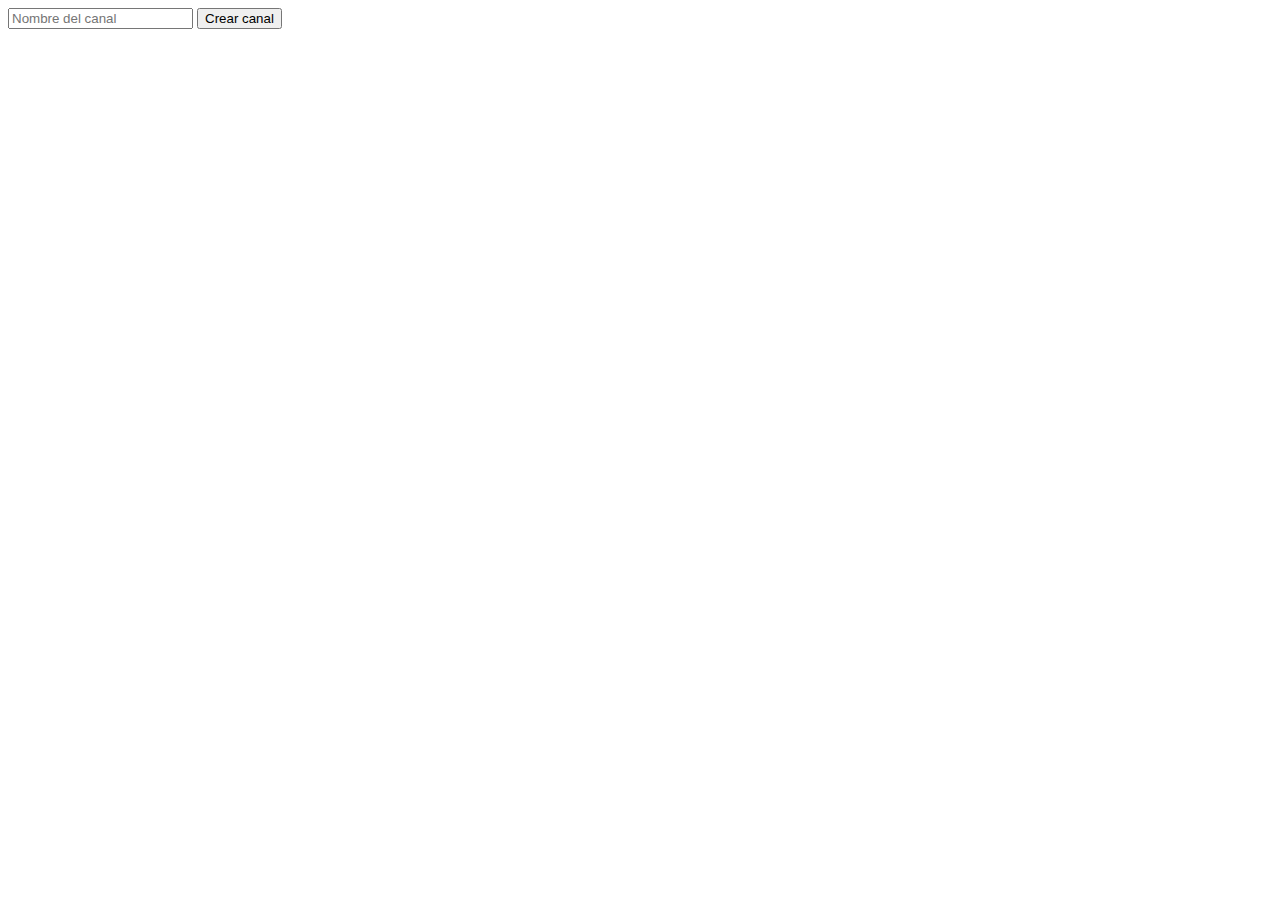
<file: Codigo/Reto2/web/crear.html>
<!DOCTYPE html>
<!--
To change this license header, choose License Headers in Project Properties.
To change this template file, choose Tools | Templates
and open the template in the editor.
-->
<form id="crear_canal" name="crear_canal" method="post" action="/crear-canal" class="form-crear">
    <input type="text" class="form-control form-field" placeholder="Nombre del canal">
    <button type="submit" class="btn btn-success form-field">Crear canal</button>
</form>
</file>
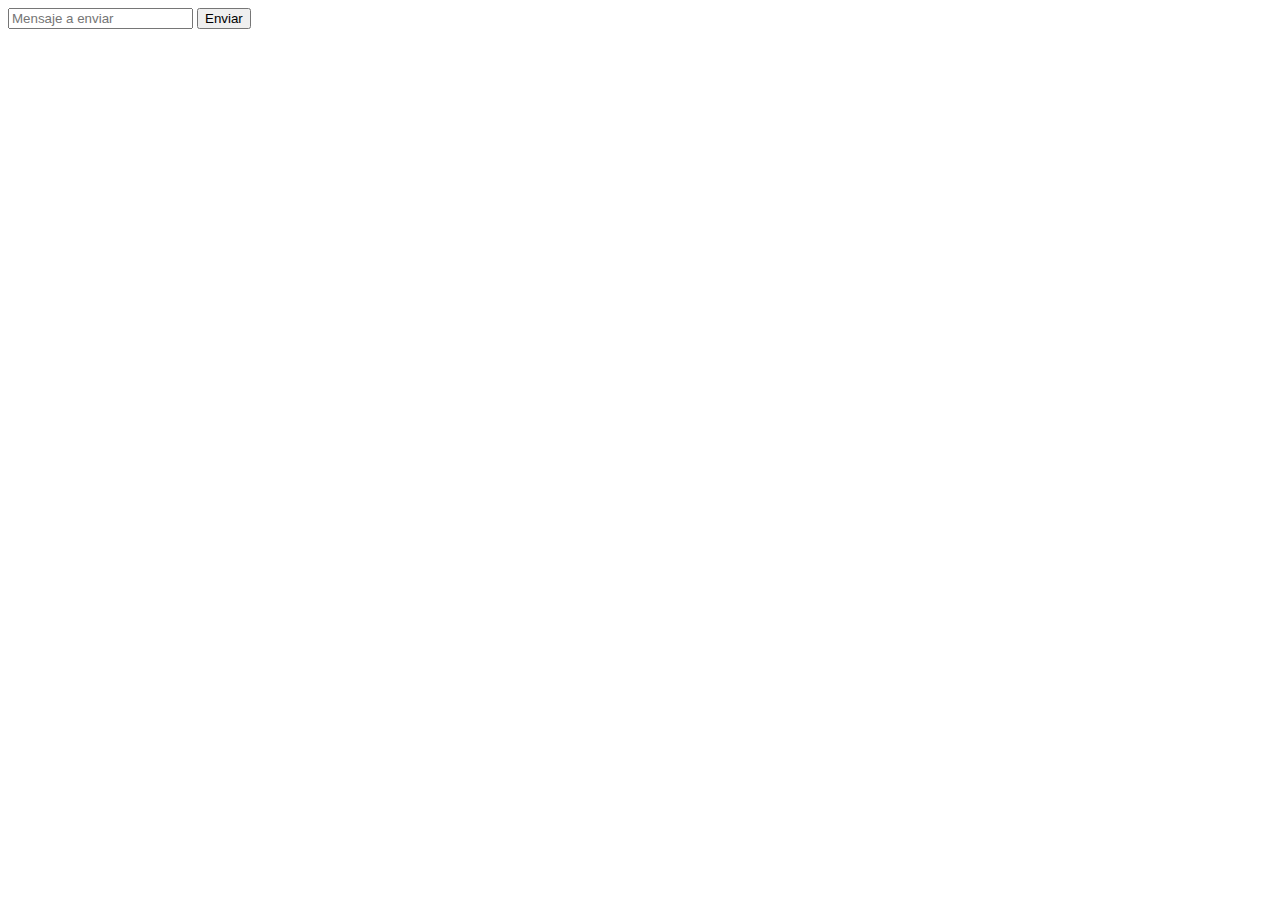
<file: Codigo/Reto2/web/footer.html>
<!DOCTYPE html>
<!--
To change this license header, choose License Headers in Project Properties.
To change this template file, choose Tools | Templates
and open the template in the editor.
-->
<div class="container">
    <form id="message_sender" name="message_sender" method="post"  class="form-crear">
        <input name="msg" type="text" class="form-control form-field" placeholder="Mensaje a enviar">
        <input type="hidden" name="channel" value="">
        <button type="submit" class="btn btn-success form-field">Enviar</button>
    </form>
</div>
</file>
